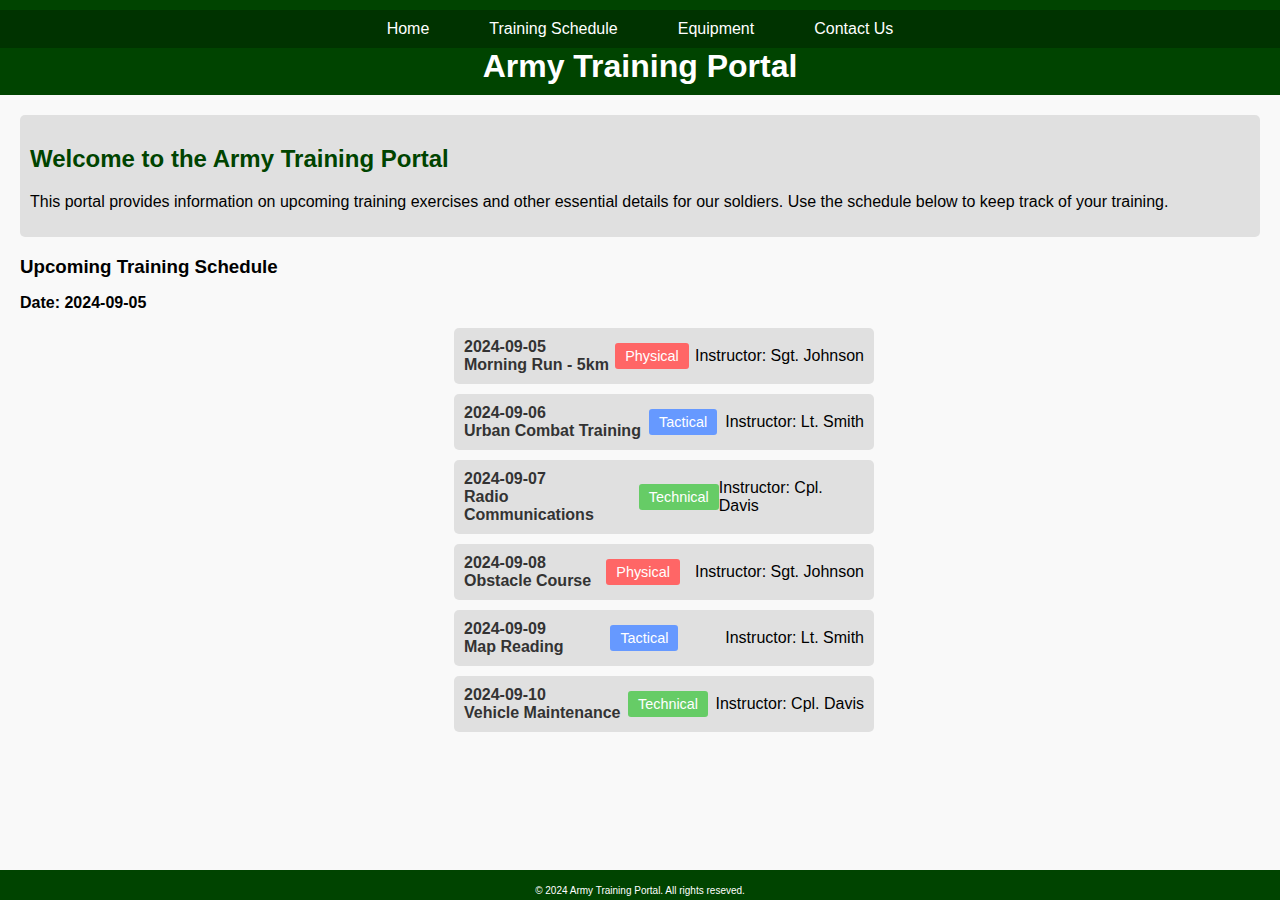
<file: index.html>
<!DOCTYPE html>
<html lang="en">
<head>
    <meta charset="UTF-8">
    <meta name="viewport" content="width=device-width, initial-scale=1.0">
    <title>Army Training Portal</title>
    <link rel="stylesheet" href="stayle.css">
</head>
<body>
    <header>
        <nav>
            <ul>
                <li><a href="אין קישור">Home</a></li>
                <li><a href="אין קישור">Training Schedule</a></li>
                <li><a href="אין קישור">Equipment</a></li>
                <li><a href="אין קישור">Contact Us</a></li>
            </ul>
        </nav>
        <h1>Army Training Portal</h1>
    </header>

    <main>
        <section class="welcome" id="hed" style= "background-color: #e0e0e0;
        padding: 10px;
        margin-bottom: 10px;
        border-radius: 5px;">
            <h2>Welcome to the Army Training Portal</h2>
            <p>This portal provides information on upcoming training exercises and other essential details for our soldiers. Use the schedule below to keep track of your training.</p>
        </section>
        <div>
        <section class="sect">
            <h3>Upcoming Training Schedule</h3>
            <p>Date: 2024-09-05</p>
        </div>
         <div id="lis">
            <ul class="ulList">
                <li>
                    <a href="page2.html">2024-09-05<br>Morning Run - 5km</a>
                    <span class="tag physical">Physical</span>
                    <span class="instructor">Instructor: Sgt. Johnson</span>
                </li>
                <li>
                    <a href="page2.html">2024-09-06<br>Urban Combat Training</a>
                    <span class="tag tactical">Tactical</span>
                    <span class="instructor">Instructor: Lt. Smith</span>
                </li>
                <li>
                    <a href="page2.html">2024-09-07<br>Radio Communications</a>
                    <span class="tag technical">Technical</span>
                    <span class="instructor">Instructor: Cpl. Davis</span>
                </li>
                <li>
                    <a href="page2.html">2024-09-08<br>Obstacle Course</a>
                    <span class="tag physical">Physical</span>
                    <span class="instructor">Instructor: Sgt. Johnson</span>
                </li>
                <li>
                    <a href="page2.html">2024-09-09<br>Map Reading</a>
                    <span class="tag tactical">Tactical</span>
                    <span class="instructor">Instructor: Lt. Smith</span>
                </li>
                <li>
                    <a href="page2.html">2024-09-10<br>Vehicle Maintenance</a>
                    <span class="tag technical">Technical</span>
                    <span class="instructor">Instructor: Cpl. Davis</span>
                </li>
            </ul>
        </div>
        </section>
    </main>

    <footer>
        <p>&copy; 2024 Army Training Portal. All rights reseved.</p>
    </footer>
</body>
</html>
</file>
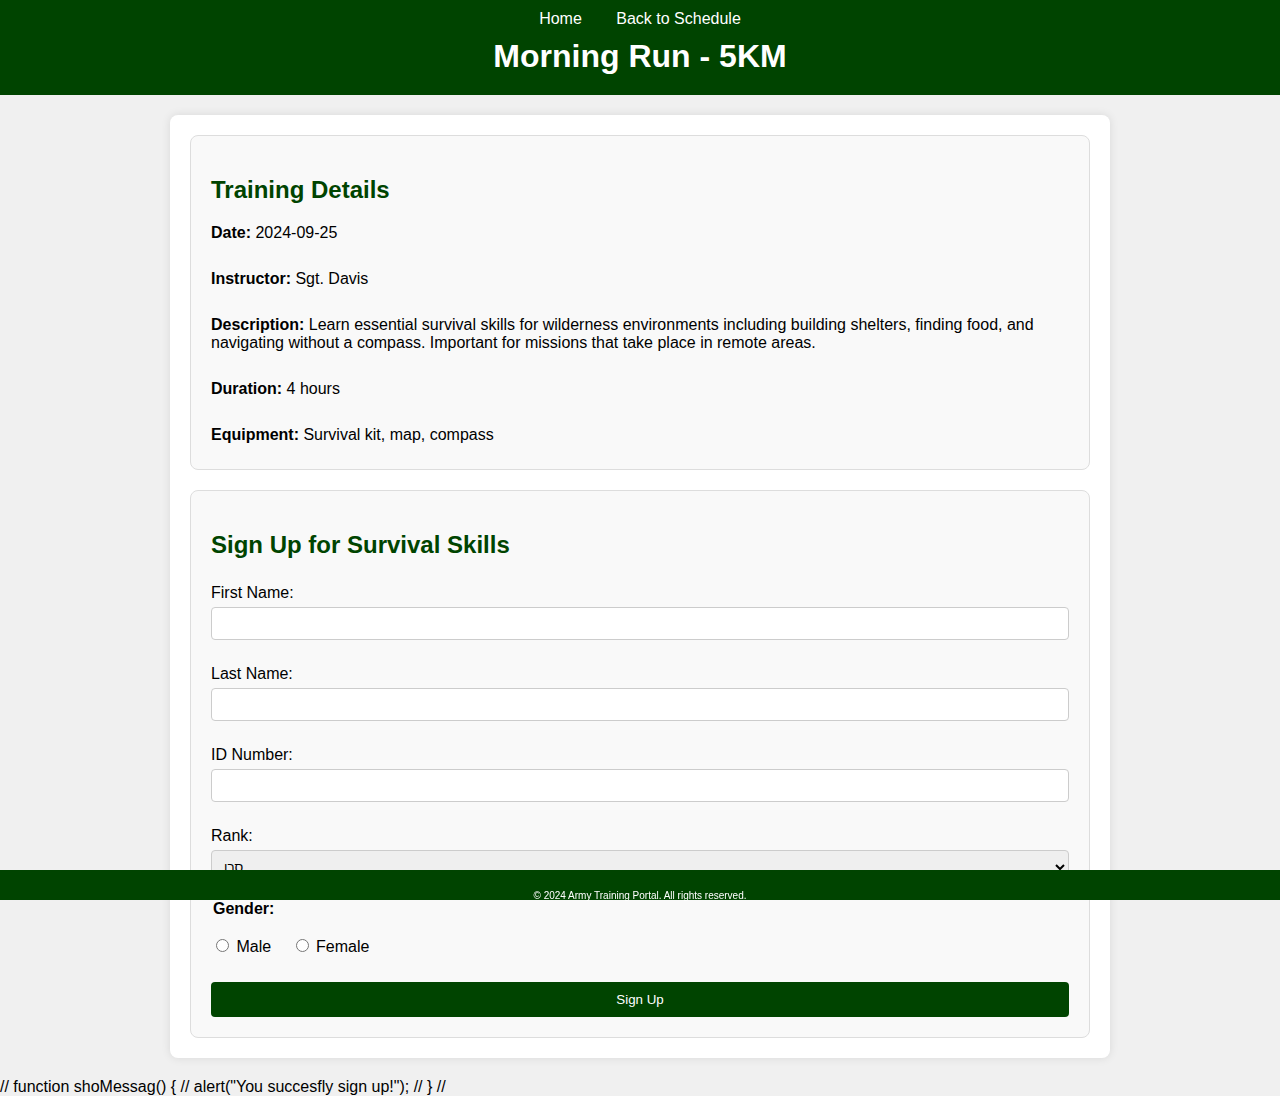
<file: page2.html>
<!DOCTYPE html>
<html lang="en">
<head>
    <meta charset="UTF-8">
    <meta name="viewport" content="width=device-width, initial-scale=1.0">
    <title>Survival Skills - Wilderness</title>
    <link rel="stylesheet" href="style2.css">
</head>
<body>
    <header>
        <nav>
            <ul>
                <li><a href="">Home</a></li>
                <li><a href="">Back to Schedule</a></li>
            </ul>
        </nav>
        <h1>Morning Run - 5KM</h1>
    </header>

    <main>
        <section class="details">
            <h2>Training Details</h2>
            <p><strong>Date:</strong> 2024-09-25</p><br>
            <p><strong>Instructor:</strong> Sgt. Davis</p><br>
            <p><strong>Description:</strong> Learn essential survival skills for wilderness environments including building shelters, finding food, and navigating without a compass. Important for missions that take place in remote areas.</p><br>
            <p><strong>Duration:</strong> 4 hours</p><br>
            <p><strong>Equipment:</strong> Survival kit, map, compass</p>
        </section>

        <section class="form">
            <h2>Sign Up for Survival Skills</h2>
            <form action="#" method="post">
                <label for="first-name">First Name:</label>
                <input type="text" id="first-name" name="first-name" required>

                <label for="last-name">Last Name:</label>
                <input type="text" id="last-name" name="last-name" required>

                <label for="id-number">ID Number:</label>
                <input type="text" id="id" name="id" required>

                <label for="rank">Rank:</label>
                <select id="rank" name="rank">
                    <option value="סרן">סרן</option>
                    <option value="טוראי">טוראי</option>
                    <option value="אלמ">אלמ</option>
                    <option value="סאל">סאל</option>
                    <option value=" סמל">סמל</option>
                </select>

                <div>
                    <legend>Gender:</legend><br>
                    <label><input type="radio" name="gender" value="male" required> Male</label>
                    <label><input type="radio" name="gender" value="female" required> Female</label>
                </div>         

                <button type="button" onclick="shoMessag()">Sign Up</button>

            </form>
        </section>
    </main>

    <footer>
        <p>&copy; 2024 Army Training Portal. All rights reserved.</p>
    </footer>
   
    <!-- <script> -->
        // function shoMessag() {
        //     alert("You succesfly sign up!");
        // }
        <script>
    function shoMessag() {
        //איסוף הפרטים ס
        const firstName = document.getElementById('first-name').value;
        const lastName = document.getElementById('last-name').value;
        const idNumber = document.getElementById('id').value;
        const rank = document.getElementById('rank').value;
        const gender = document.querySelector('input[name="gender"]:checked').value;

      //הצגה
        alert(`You succesfully sign up!\n\nName: ${firstName} ${lastName}\n ID: ${idNumber}\n Rank: ${rank}\n Gender: ${gender}`);
    }
</script>

    // </script>
</body>
</html>
</file>
<file: stayle.css>
body {
    font-family: Arial, sans-serif;
    margin: 0;
    padding: 0;
    background-color: #f9f9f9;
}

header {
    background-color: #004400;
    padding: 10px 0;
    text-align: center;
}

header h1 {
    color: white;
    margin: 0;
}

nav ul {
    
    list-style: none;
    padding: 0;
    margin: 0;
    display: flex;
    justify-content: center;
    background-color: #003300;
}

nav ul li {
    margin: 0 15px;
    
}

nav ul li a {
    color: white;
    text-decoration: none;
    padding: 10px 15px;
    display: inline-block;
}

nav ul li a:hover {
    background-color: #005500;
    border-radius: 5px;
}

main {
    padding: 20px;
}

.welcome h2 {
    color: #004400;
}

.sect h3 {
    margin-bottom: 10px;
   
}

.sect p {
    font-weight: bold;
    margin-bottom: 15px;
}

.ulList {
    list-style: none;
    padding: 0;
 
}

.ulList li {
  
    width:400px;
    background-color: #e0e0e0;
    padding: 10px;
    margin-bottom: 10px;
    border-radius: 5px;
    display: flex;
    justify-content: space-between;
    align-items: center;
    position: relative;
    transition: background-color 0.3s ease;
}

.ulList li:hover {
    background-color: #d3d3d3;
}

.ulList li a {
    text-decoration: none;
    color: #333;
    font-weight: bold;
}

.ulList li a:hover {
    text-decoration: underline;
    color: #004400;
}

.tag {
    padding: 5px 10px;
    border-radius: 3px;
    color: white;
    font-size: 0.9em;
}

.physical {
    background-color: #ff6666;
}

.tactical {
    background-color: #6699ff;
}

.technical {
    background-color: #66cc66;
}

.backColorTags {
    color: #666;
    font-style: italic;
}

footer {
    background-color: #004400;
    color: white;
    text-align: center;
    font-size: 10px;
    padding: 5px 0;
    position: fixed;
    width: 100%;
    height: 20px;
    bottom: 0;
}
#id {
justify-content: center;
text-align: center;
}
#hed{
    background-color: #e0e0e0;
    padding: 10px;
    margin-bottom: 10px;
    border-radius: 5px;

}
li {
    margin: 10px 35%;
}
</file>
<file: style2.css>
body {
    font-family: Arial, sans-serif;
    margin: 0;
    padding: 0;
    background-color: #f0f0f0;
}

header {
    background-color: #004400;
    color: white;
    padding: 10px 0;
    text-align: center;
}

header nav ul {
    list-style: none;
    padding: 0;
    margin: 0;
}

header nav ul li {
    display: inline;
    margin: 0 15px;
}

header nav ul li a {
    color: white;
    text-decoration: none;
}

h1 {
    margin: 10px 0;
}

main {
    max-width: 900px;
    margin: 20px auto;
    background-color: white;
    padding: 20px;
    border-radius: 8px;
    box-shadow: 0 0 10px rgba(0, 0, 0, 0.1);
}


.details {
    background-color: #f9f9f9;
    border: 1px solid #ddd;
    padding: 20px;
    border-radius: 8px;
    margin-bottom: 20px;
}

.details h2 {
    color: #004400;
}

.details p {
    margin: 5px 0;
}


.form {
    background-color: #f9f9f9;
    border: 1px solid #ddd;
    padding: 20px;
    border-radius: 8px;
}

.form h2 {
    color: #004400;
    margin-bottom: 15px;
}

.form form {
    display: flex;
    flex-direction: column;
}

.form label {
    margin: 10px 0 5px;
}

.form input,
.form select {
    padding: 8px;
    margin-bottom: 15px;
    border: 1px solid #ccc;
    border-radius: 4px;
}

.form div {
    margin-bottom: 15px;
}

.form div legend {
    font-weight: bold;
}

.form div label {
    margin-right: 15px;
}

.form button {
    background-color: #004400;
    color: white;
    padding: 10px 15px;
    border: none;
    border-radius: 4px;
    cursor: pointer;
}

.form button:hover {
    background-color: #006600;
}


footer {
    width: 100%;
    height: 10px;
    
    background-color: #004400;
    color: white;
    text-align: center;
    padding: 10px 0;
    position: fixed;
    bottom: 0;
    font-size: 10px;

}
</file>
